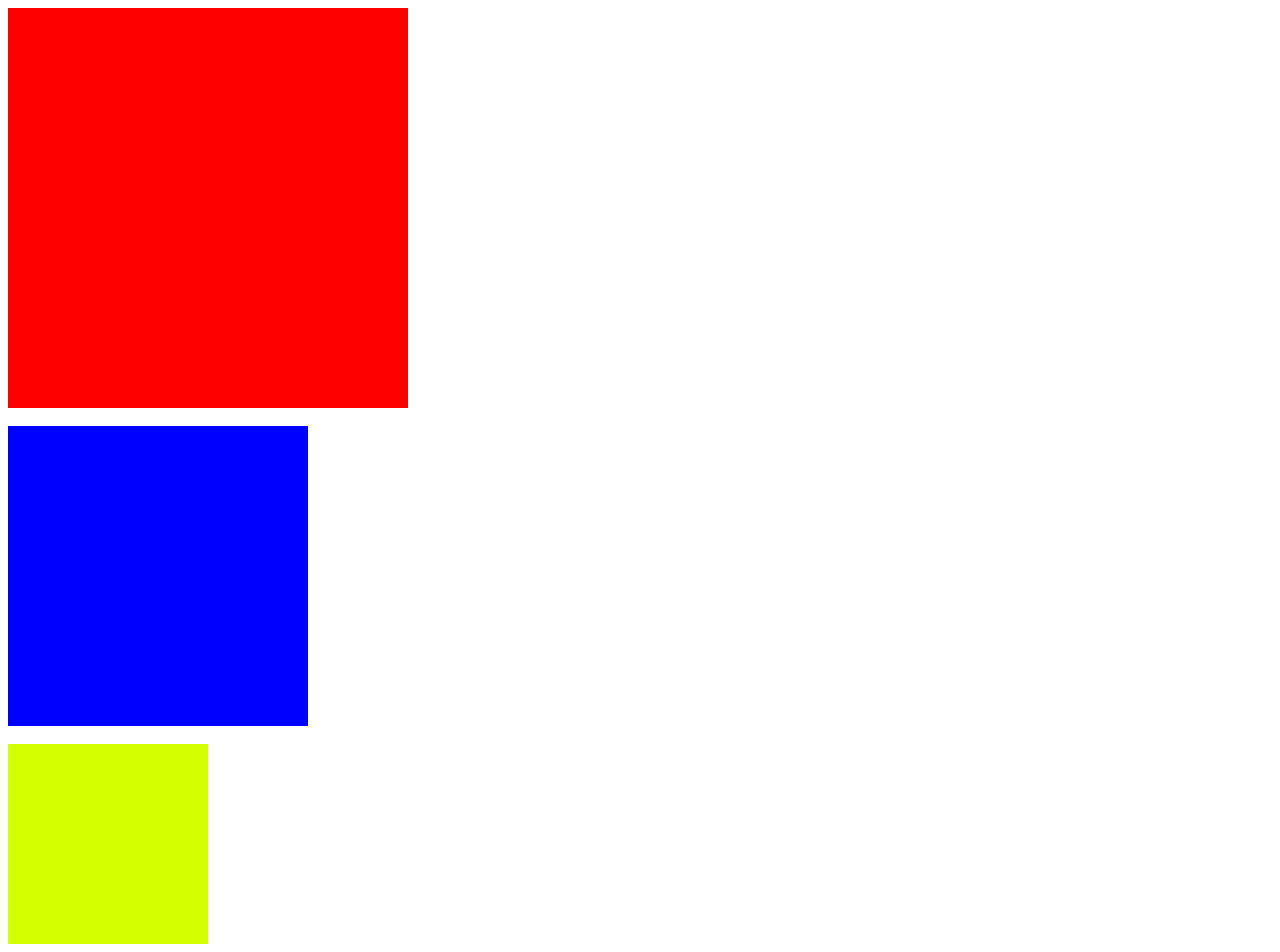
<file: index.html>
<!DOCTYPE html>
<html lang="en">
<head>
    <meta charset="UTF-8">
    <meta http-equiv="X-UA-Compatible" content="IE=edge">
    <meta name="viewport" content="width=device-width, initial-scale=1.0">
    <title>Document</title>
    <link rel="stylesheet" href="./css/style.css">
</head>
<body>
    <div class="birinci">
        
    </div>
<br>
    <div class="ikinci">

    </div>
<br>
    <div class="ucuncu">

    </div>
    
</body>
</html>
</file>
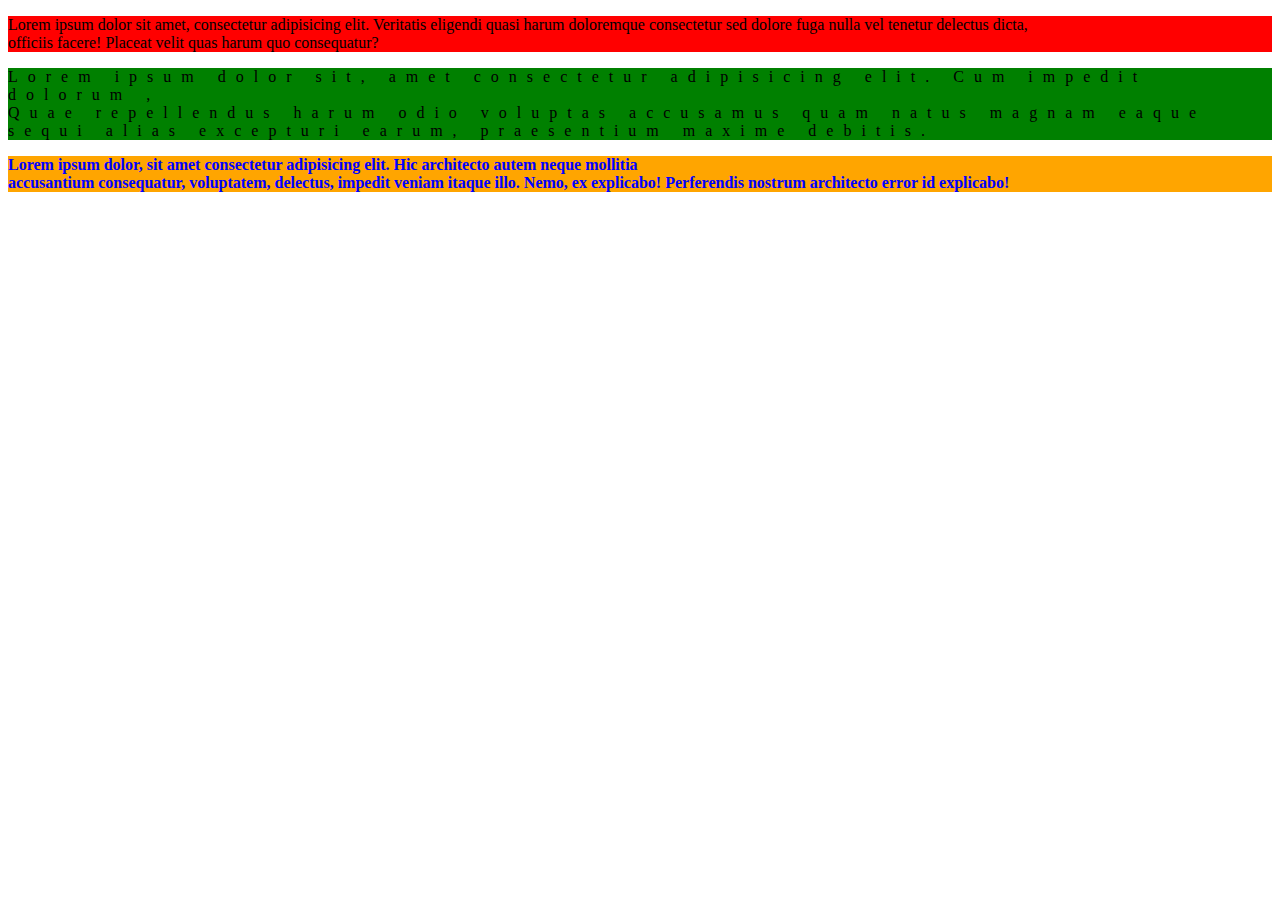
<file: link.html>
<!DOCTYPE html>
<html lang="en">
<head>
    <meta charset="UTF-8">
    <meta http-equiv="X-UA-Compatible" content="IE=edge">
    <meta name="viewport" content="width=device-width, initial-scale=1.0">
    <title>Document</title>
    <link rel="stylesheet" href="./css/style.css">
</head>
<body>
    <p class="text1">Lorem ipsum dolor sit amet, consectetur adipisicing elit. Veritatis eligendi  quasi harum doloremque consectetur sed dolore fuga nulla vel tenetur delectus dicta, <br> officiis facere! Placeat velit quas harum quo consequatur?</p>
    <p class="text2">Lorem ipsum dolor sit, amet consectetur adipisicing elit. Cum impedit dolorum ,<br> Quae repellendus harum odio voluptas accusamus quam natus magnam eaque sequi alias excepturi earum, praesentium maxime debitis.</p>
<p class="text3">Lorem ipsum dolor, sit amet consectetur adipisicing elit. Hic architecto autem neque mollitia <br> accusantium consequatur, voluptatem, delectus, impedit veniam itaque illo. Nemo, ex explicabo! Perferendis nostrum architecto error id explicabo!</p>
</body>
</html>
</file>
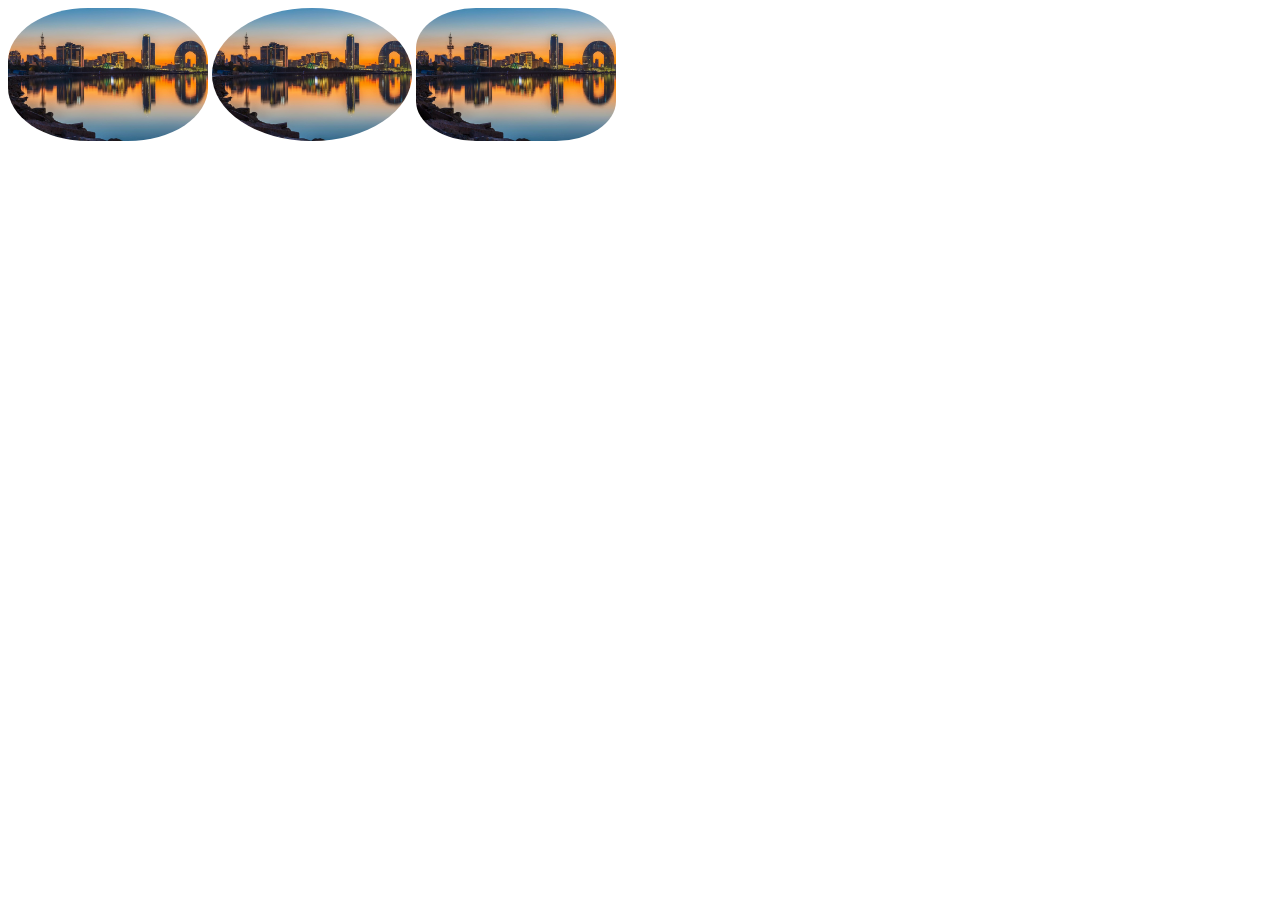
<file: sekil.html>
<!DOCTYPE html>
<html lang="en">
<head>
    <meta charset="UTF-8">
    <meta http-equiv="X-UA-Compatible" content="IE=edge">
    <meta name="viewport" content="width=device-width, initial-scale=1.0">
    <title>Document</title>
    <link rel="stylesheet" href="./css/style.css">
</head>
<body>
    <img class="vid1" src="FZFEJlRXoAEg3Vx.jpeg" alt="">
    <img class="vid2" src="FZFEJlRXoAEg3Vx.jpeg" alt="">
    <img class="vid3" src="FZFEJlRXoAEg3Vx.jpeg" alt="">
</body>
</html>
</file>
<file: css/style.css>
.birinci{
    width: 400px;
    height: 400px;
    background-color: red;

}

.ikinci{
    width: 300px;
    height: 300px;
    background-color: blue;



}

.ucuncu{
    width: 200px;
    height: 200px;
    background-color: #d4ff00;
}

.text1{
    background-color: red;
}

.text2{
    background-color: green;
    letter-spacing: 10px;
}

.text3{
    background-color: orange;
    color: blue;
    font-weight: 900;
}

.vid1{
    width: 200px;
    border-radius: 40%;
}

.vid2{
    width: 200px;
    border-radius: 50%;

}

.vid3{
    width: 200px;
    border-radius: 30%;
}
</file>
